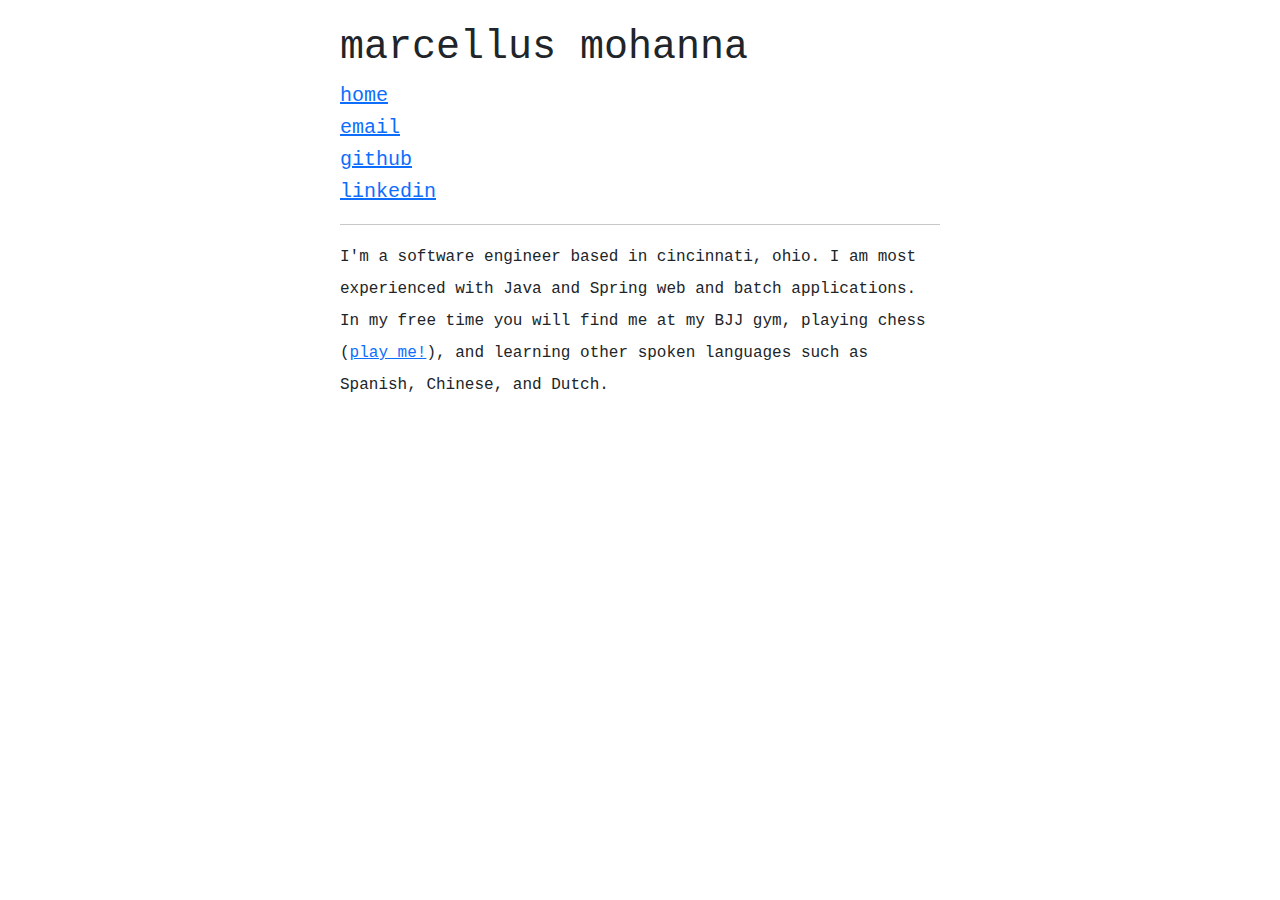
<file: index.html>
<!DOCTYPE html>
<html lang="en">
    <head>
        <title>marcellus mohanna</title>
        <meta charset="UTF-8" />
        <link rel="stylesheet" href="./bootstrap.min.css" />
        <link rel="stylesheet" href="./style.css" />
        <script src="bootstrap.bundle.min.js"></script>
    </head>
    <body class="font-monospace mx-auto">
            <h1 class="mt-4">marcellus mohanna</h1>
        <div class="flex">
            <div class="fs-5">
                <!-- <div class="ms-2"><a href="./marcellus-mohanna-resume-25.pdf">resume</a></div> -->
                <div><a href="https://marcellus.dev">home</a></div>
                <div><a href="mailto:mail@marcellus.dev">email</a></div>
                <div><a href="https://github.com/marcellus97">github</a></div>
                <div><a href="https://linkedin.com/in/marcellus-mohanna">linkedin</a></div>
                <!-- <div><a href="https://marcellus.dev/blog">blog</a></div> -->
            </div>
        </div>

            <!-- <img src="./headshot.png" id="headshot" alt="headshot image of marcellus mohanna" width="100px" /> -->

        <main>
            <hr />
            <p>
                I'm a software engineer based in cincinnati, ohio. I am most experienced with Java and Spring web and
                batch applications. In my free time you will find me at my BJJ gym, playing chess (<a
                    href="https://www.chess.com/member/marcellus97"
                    >play me!</a
                >), and learning other spoken languages such as Spanish, Chinese, and Dutch.
            </p>
<!-- 
            <p>
                I just created a <a href="marcellus.dev/blog">Blog</a> to practice my technical writing, check it out.
            </p>

            <h2>Recent Blog Posts</h2>
            <hr /> -->
        </main>
    </body>
</html>
</file>
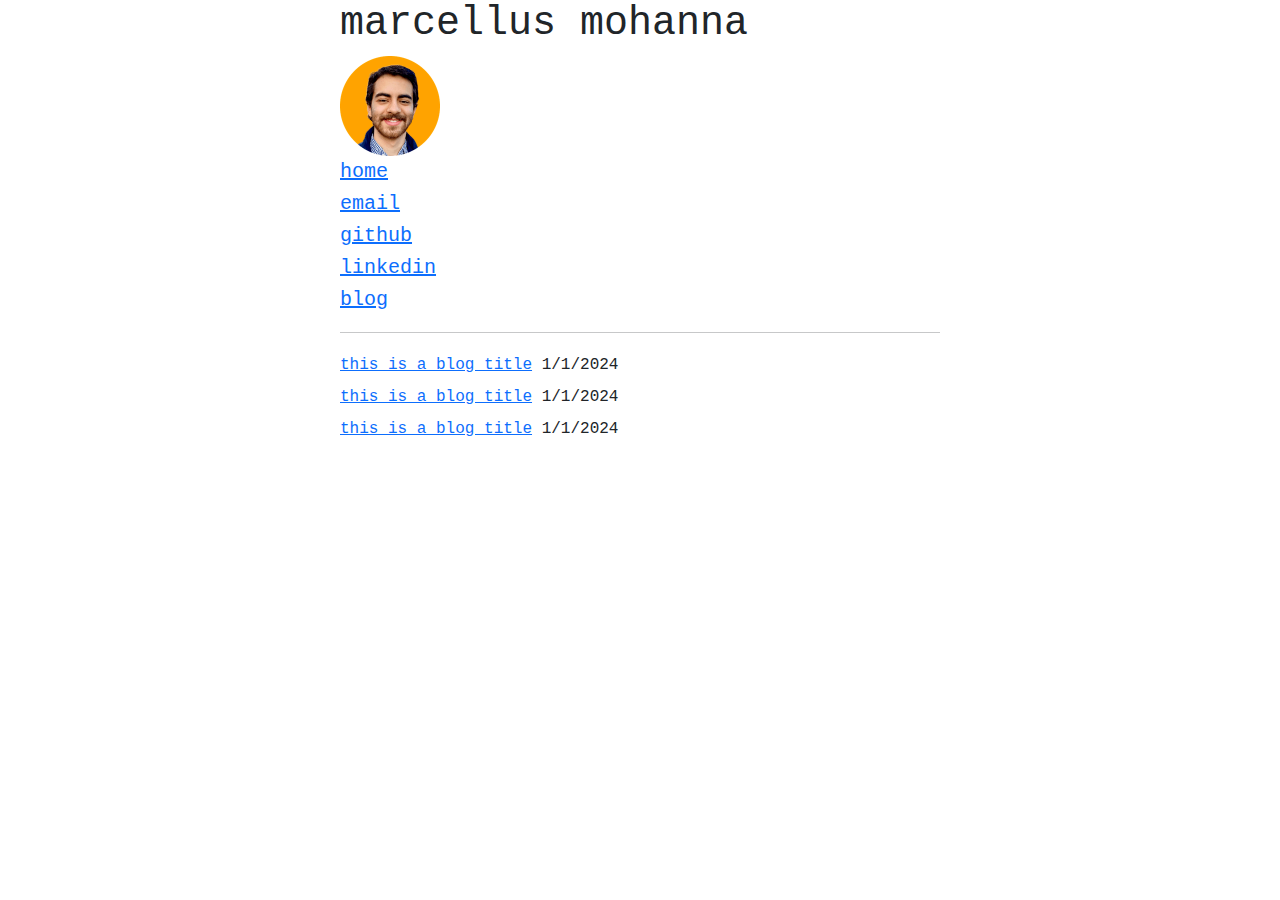
<file: blog.html>
<!DOCTYPE html>
<html lang="en">
    <head>
        <title>marcellus mohanna</title>
        <meta charset="UTF-8" />
        <link rel="stylesheet" href="./bootstrap.min.css" />
        <link rel="stylesheet" href="./style.css" />
        <script src="bootstrap.bundle.min.js"></script>
    </head>
    <body class="font-monospace mx-auto">
        <h1>marcellus mohanna</h1>
        <div class="flex">
            <img src="./headshot.png" alt="headshot image of marcellus mohanna" width="100px" />
            <div class="fs-5">
                <!-- <div class="ms-2"><a href="./marcellus-mohanna-resume-25.pdf">resume</a></div> -->
                <div><a href="https://marcellus.dev">home</a></div>
                <div><a href="mailto:mail@marcellus.dev">email</a></div>
                <div><a href="https://github.com/marcellus97">github</a></div>
                <div><a href="https://linkedin.com/in/marcellus-mohanna">linkedin</a></div>
                <div><a href="https://marcellus.dev/blog">blog</a></div>
            </div>
        </div>

        <main>
            <hr />
            <div>
                <a href="https://marcellus.dev">this is a blog title</a>
                <span>1/1/2024</span>

            </div>

                <div>
                <a href="https://marcellus.dev">this is a blog title</a>
                <span>1/1/2024</span>
            </div>

                <div>
                <a href="https://marcellus.dev">this is a blog title</a>
                <span>1/1/2024</span>
            </div>
       </main>
    </body>
</html>
</file>
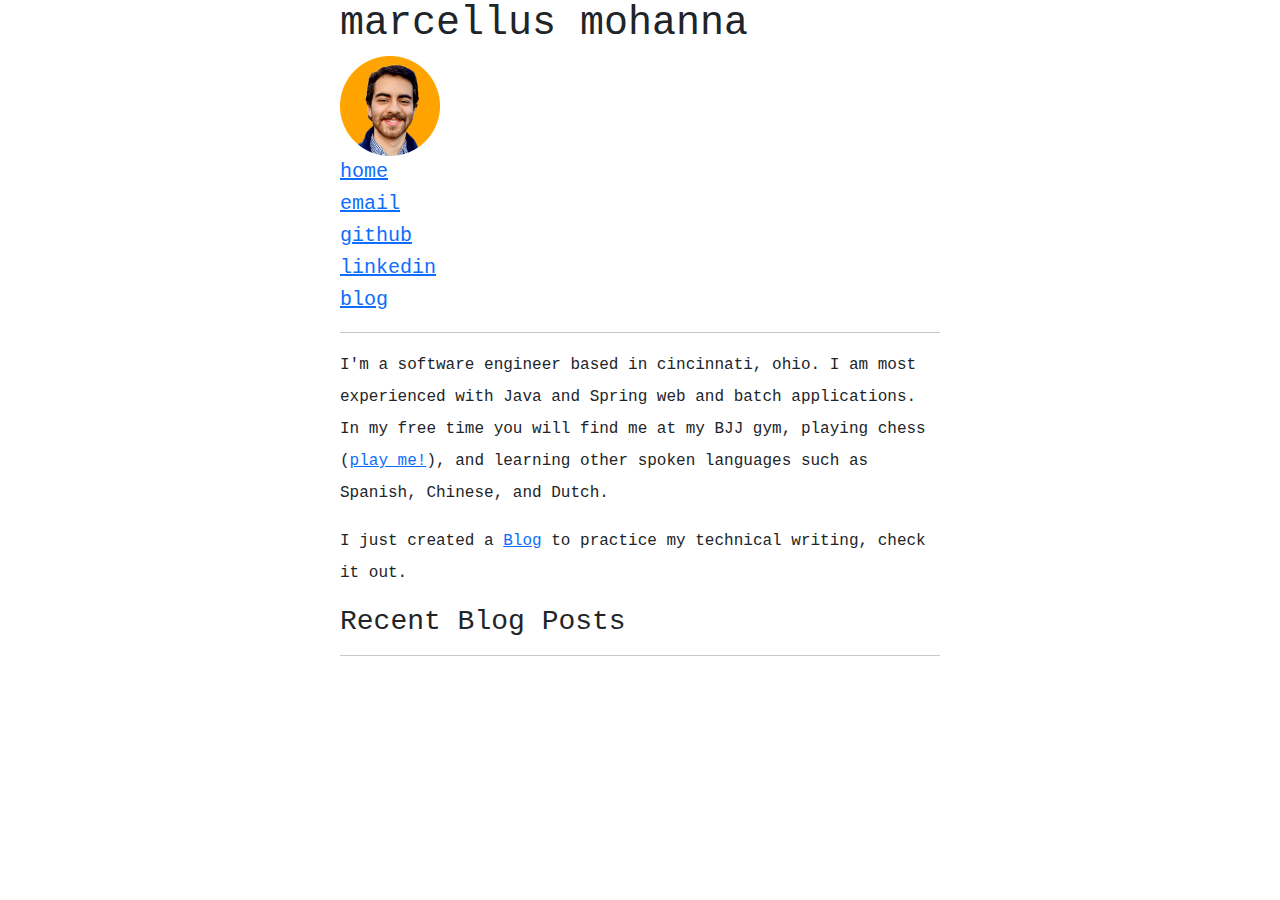
<file: blog1.html>
<!DOCTYPE html>
<html lang="en">
    <head>
        <title>marcellus mohanna</title>
        <meta charset="UTF-8" />
        <link rel="stylesheet" href="./bootstrap.min.css" />
        <link rel="stylesheet" href="./style.css" />
        <script src="bootstrap.bundle.min.js"></script>
    </head>
    <body class="font-monospace mx-auto">
        <h1>marcellus mohanna</h1>
        <div class="flex">
            <img src="./headshot.png" alt="headshot image of marcellus mohanna" width="100px" />
            <div class="fs-5">
                <!-- <div class="ms-2"><a href="./marcellus-mohanna-resume-25.pdf">resume</a></div> -->
                <div><a href="https://marcellus.dev">home</a></div>
                <div><a href="mailto:mail@marcellus.dev">email</a></div>
                <div><a href="https://github.com/marcellus97">github</a></div>
                <div><a href="https://linkedin.com/in/marcellus-mohanna">linkedin</a></div>
                <div><a href="https://marcellus.dev/blog">blog</a></div>
            </div>
        </div>

        <main>
            <hr />
            <p>
                I'm a software engineer based in cincinnati, ohio. I am most experienced with Java and Spring web and
                batch applications. In my free time you will find me at my BJJ gym, playing chess (<a
                    href="https://www.chess.com/member/marcellus97"
                    >play me!</a
                >), and learning other spoken languages such as Spanish, Chinese, and Dutch.
            </p>

            <p>
                I just created a <a href="marcellus.dev/blog">Blog</a> to practice my technical writing, check it out.
            </p>

            <h2>Recent Blog Posts</h2>
            <hr />
        </main>
    </body>
</html>
</file>
<file: style.css>
body {
    line-height: 2em;
    width: 600px;
}
.header404 {
    font-size: 8em;
    margin-top: 100px;
}

.sadgif {
    margin: 100px auto 0 auto;
}

#headshot {
    position: relative;
    left: 200px;
    bottom: 150px;
}

h1 {
    
}
</file>
